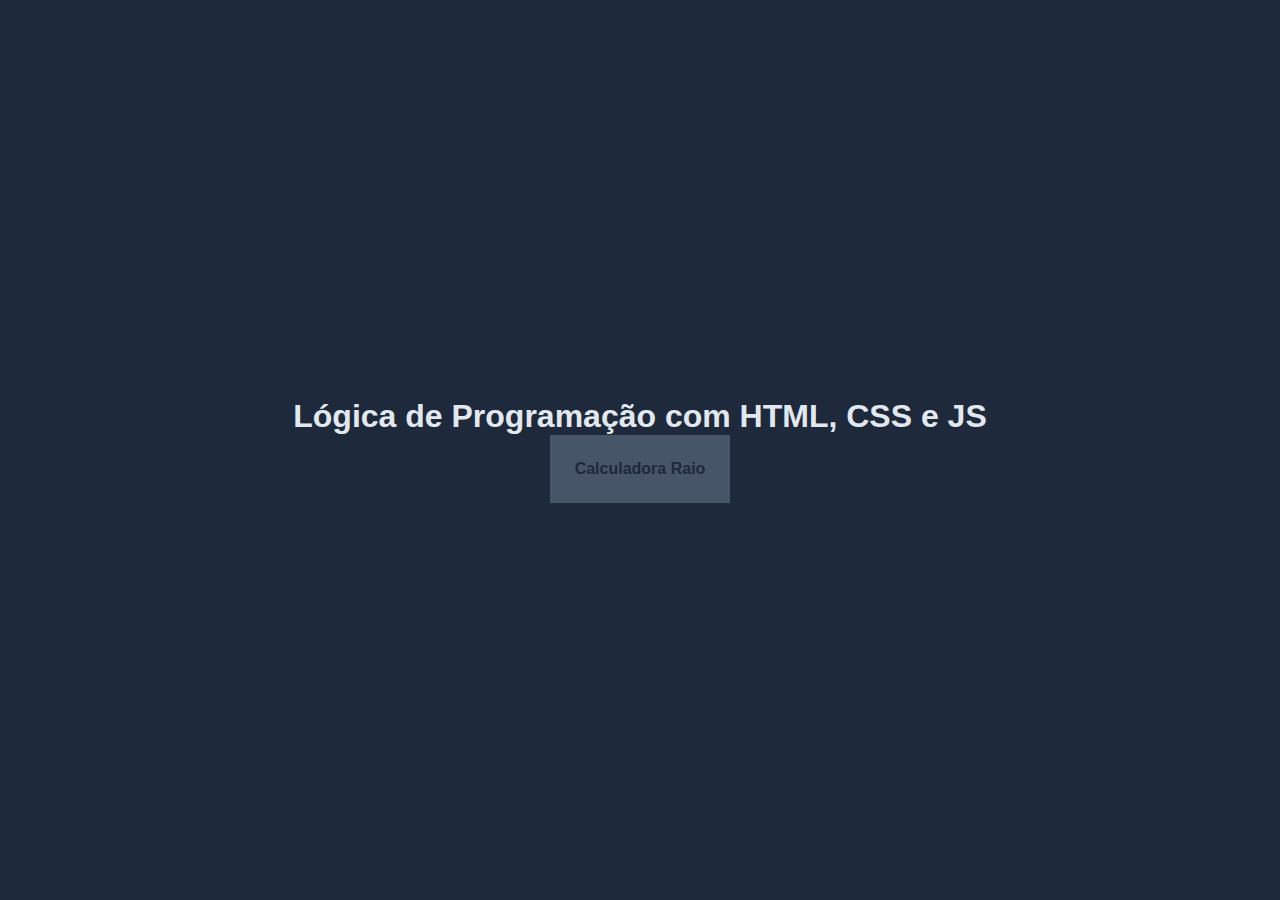
<file: index.html>
<!DOCTYPE html>
<html lang="pt-br">
<head>
    <meta charset="UTF-8">
    <meta name="viewport" content="width=device-width, initial-scale=1.0">
    <link rel="stylesheet" href="style.css">
    <title>Atividade 8</title>
</head>
<body>
    <header>
        <h1>Lógica de Programação com HTML, CSS e JS</h1>
    </header>

        <nav>
            <ul>
                <li>
                    <a href="pages/calculadora-raio/calculadora-raio.html">Calculadora Raio</a>
                </li>
            </ul>
        </nav>
</body>
</html>
</file>
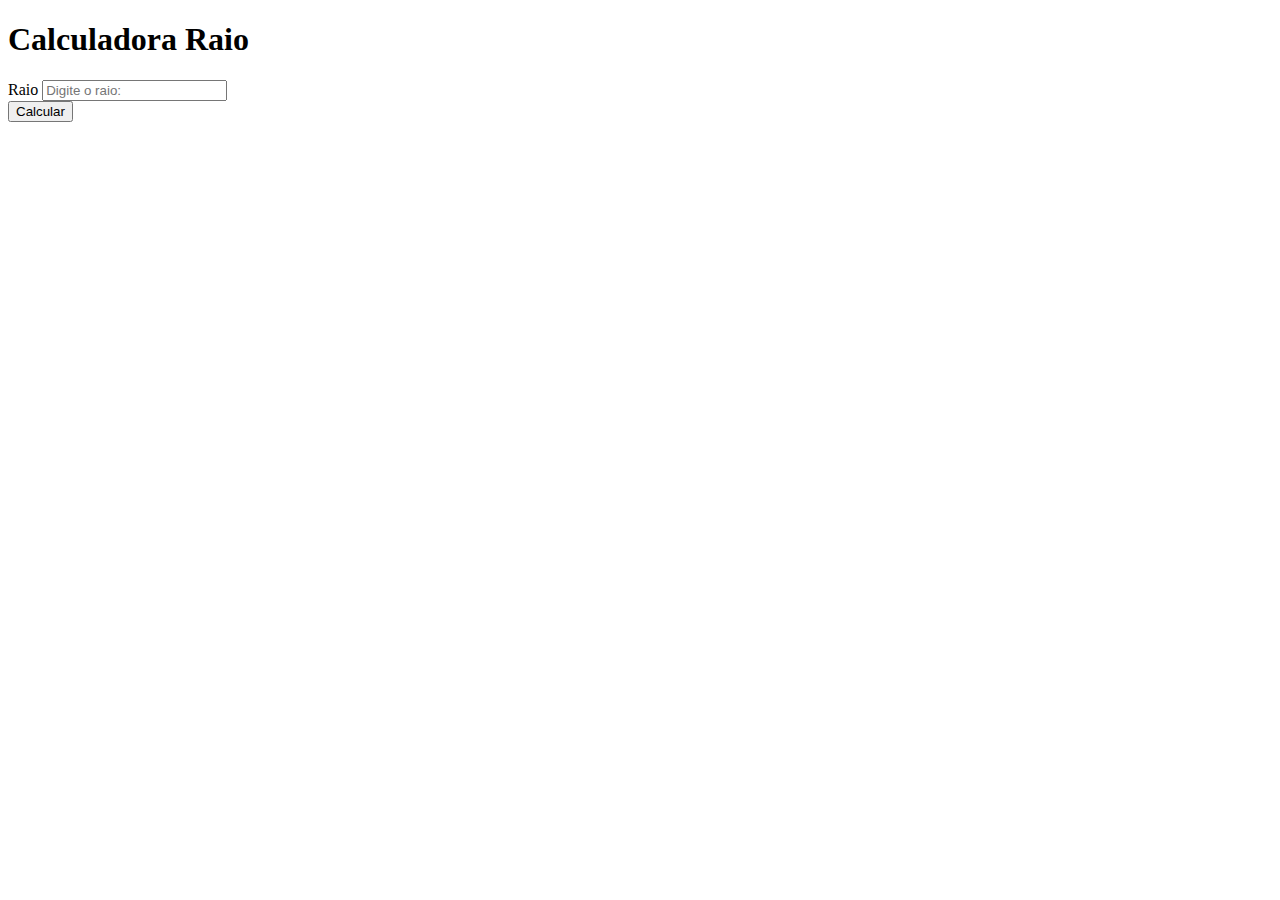
<file: pages/calculadora-raio/calculadora-raio.html>
<!DOCTYPE html>
<html lang="pt-br">
<head>
    <meta charset="UTF-8">
    <meta name="viewport" content="width=device-width, initial-scale=1.0">
    <title>Calculadora Raio</title>
</head>
<body>
    <header>
        <h1>Calculadora Raio</h1>
    </header>

    <main>
        <form action="">
            <label for="conta">Raio</label>
            <input type="number" id="conta" placeholder="Digite o raio:">
        </form>
        <button>Calcular</button>
        <p id="Resultado"></p>
    </main>
</body>
</html>
</file>
<file: style.css>
*{
    margin: 0;
    padding: 0;
    box-sizing: border-box;
    font-family: 'Lucida Sans', 'Lucida Sans Regular', 'Lucida Grande', 'Lucida Sans Unicode', Geneva, Verdana, sans-serif;
}

:root {
    --main-background: #1e293b;
    --text-color: #e2e8f0;
    --nav-background: #475569;
}

body {
    background: var(--main-background);
    color: var(--text-color);
    display: flex;
    justify-content: center;
    align-items: center;
    height: 100vh;
    flex-direction: column;
}

nav {
    background-color: var(--nav-background);
    width: fit-content;
    padding: 25px;
}

nav  a {
    color: var(--main-background);
    text-decoration: none;
    font-weight: bold;
}

ul, li {
    list-style-type: none;
}

a {
    color: var(--text-color);
    
}

a:hover {
    color: var(--text-color);
}

li:hover {
    transform: scale(1.1);
    transition: all ease-in .4s;
}
</file>
